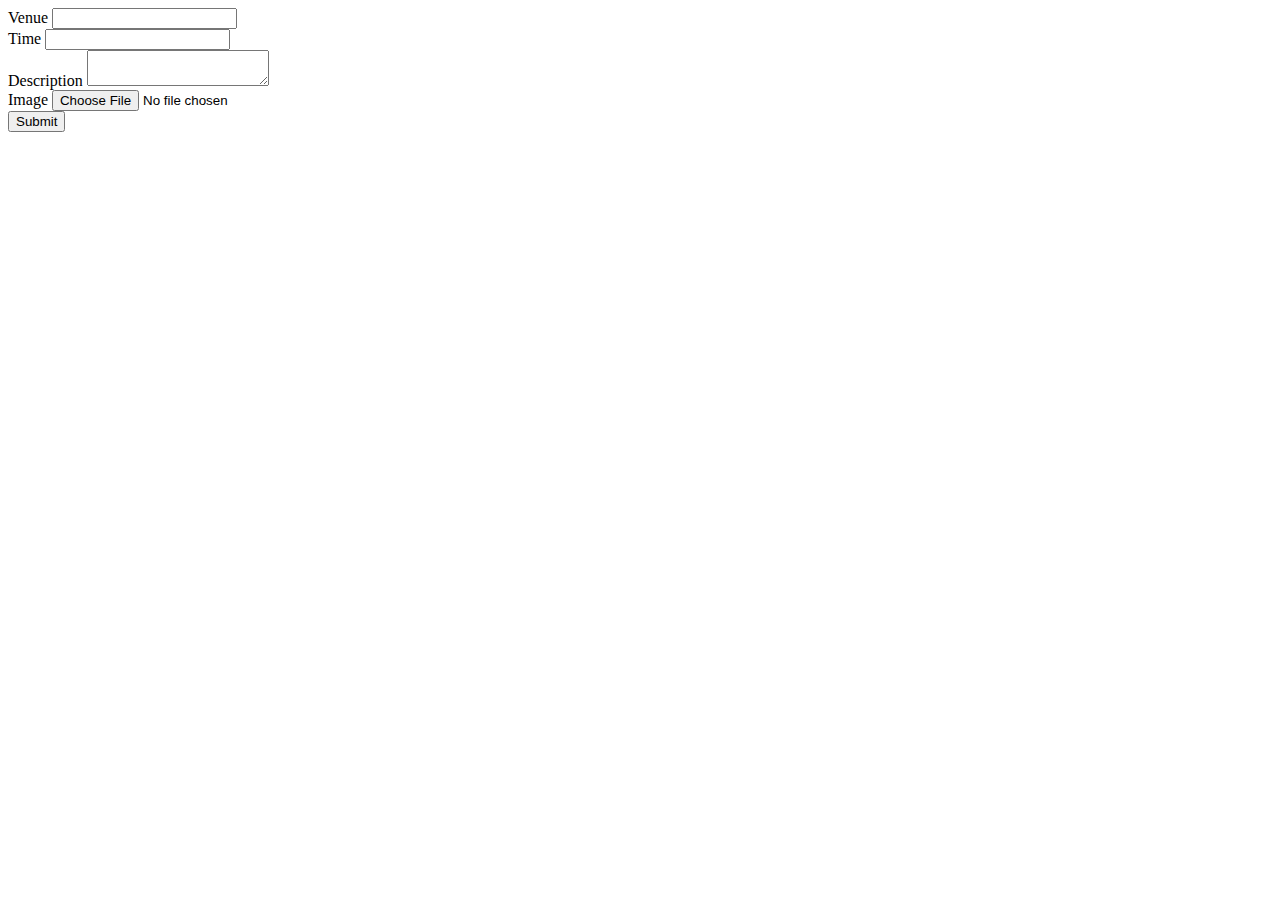
<file: form.html>
<!DOCTYPE html>
<html lang="en">
<head>
    <meta charset="UTF-8">
    <meta http-equiv="X-UA-Compatible" content="IE=edge">
    <meta name="viewport" content="width=device-width, initial-scale=1.0">
    <title>Document</title>
</head>
<body>
    <script src="getdata.js"></script>
    <div class="container">
        <div class="row g-3 p-4">
            <div class="col-md-6">
                <label for="venue" class="form-label">Venue</label>
                <input type="text" class="form-control" id="venue">
            </div>
            <div class="col-md-6">
                <label for="time" class="form-label">Time</label>
                <input type="text" class="form-control" id="time">
            </div>
            <div class="col-12">
                <label for="desc" class="form-label">Description</label>
                <textarea class="form-control" id="desc" placeholder="Add description">
              </textarea>
            </div>
            <div class="col-10 mb-3">
                <label for="image" class="form-label">Image</label>
                <input type="file" accept="image/png, image/jpeg, image/jpg" class="form-control" id="image">
            </div>
            <div class="col-12">
                <button class="btn btn-primary" onclick=getData()>Submit</button>
            </div>
        </div>
    </div>
    <script src="https://cdn.jsdelivr.net/npm/bootstrap@5.3.0-alpha1/dist/js/bootstrap.bundle.min.js"
        integrity="sha384-w76AqPfDkMBDXo30jS1Sgez6pr3x5MlQ1ZAGC+nuZB+EYdgRZgiwxhTBTkF7CXvN"
        crossorigin="anonymous"></script>
</body>
</html>
</file>
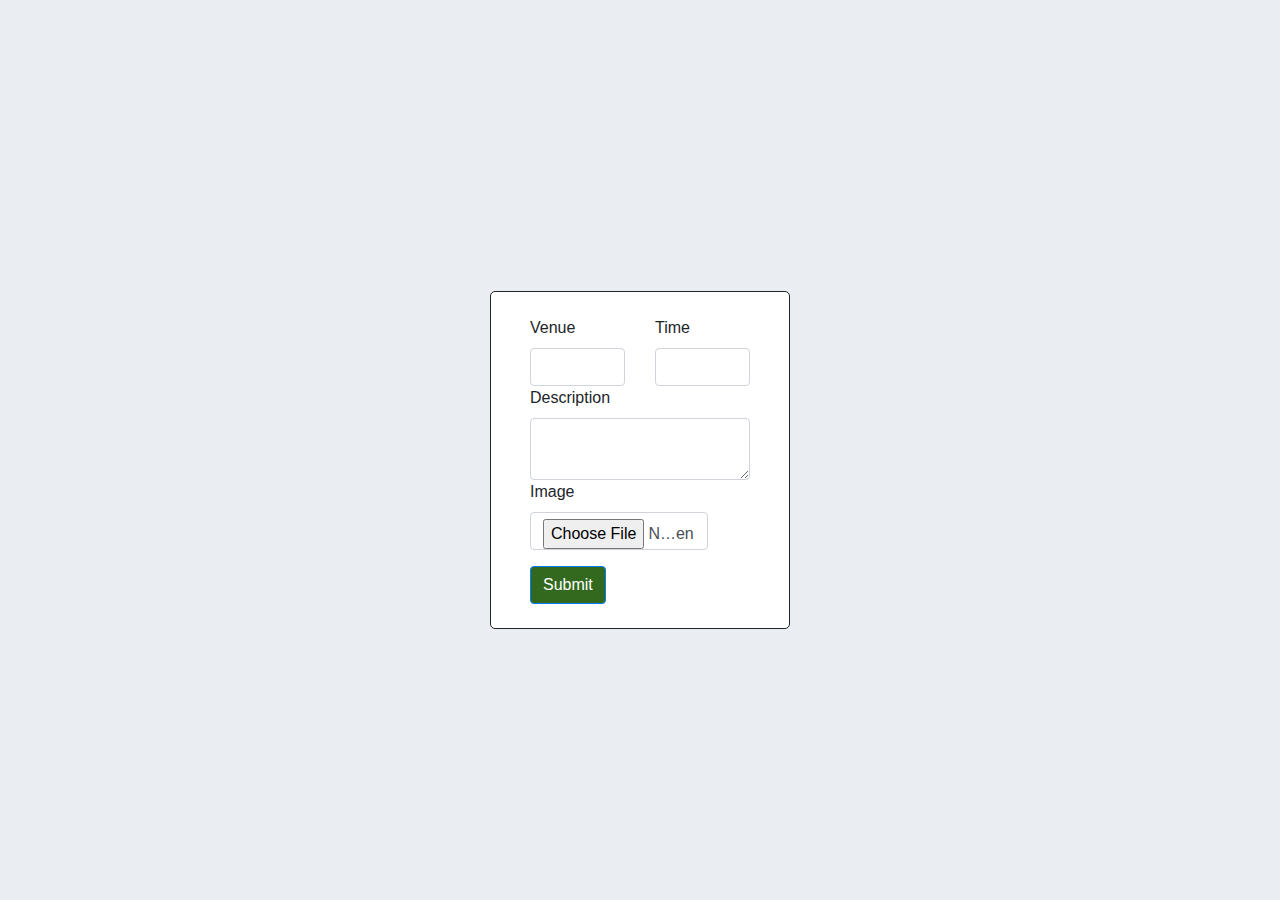
<file: new.html>
<!DOCTYPE html>
<html lang="en" dir="ltr">

<head>
  <meta charset="utf-8">
  <meta name="viewport" content="width=device-width, initial-scale=1, shrink-to-fit=no">
  <meta name="description" content="">
  <meta name="author" content="">
  <link rel="icon" href="/docs/4.1/assets/img/favicons/favicon.ico">
  <title>Newsletter SignUp</title>

  <link rel="canonical" href="https://getbootstrap.com/docs/4.1/examples/sign-in/">

  <!-- Bootstrap core CSS -->
  <link rel="stylesheet" href="https://cdn.jsdelivr.net/npm/bootstrap@4.4.1/dist/css/bootstrap.min.css"
    integrity="sha384-Vkoo8x4CGsO3+Hhxv8T/Q5PaXtkKtu6ug5TOeNV6gBiFeWPGFN9MuhOf23Q9Ifjh" crossorigin="anonymous">

  <link rel="stylesheet" href="style.css">
  <!-- Custom styles for this template -->
</head>

<body>
  <script src="getdata.js"></script>
  <div class="container">
    <div class="row g-3 p-4">
      <div class="col-md-6">
        <label for="venue" class="form-label">Venue</label>
        <input type="text" class="form-control" id="venue">
      </div>
      <div class="col-md-6">
        <label for="time" class="form-label">Time</label>
        <input type="text" class="form-control" id="time">
      </div>
      <div class="col-12">
        <label for="desc" class="form-label">Description</label>
        <textarea class="form-control" id="desc" placeholder="Add description">
          </textarea>
      </div>
      <div class="col-10 mb-3">
        <label for="image" class="form-label">Image</label>
        <input type="file" accept="image/png, image/jpeg, image/jpg" class="form-control" id="image">
      </div>
      <div class="col-12">
        <button class="btn btn-primary" onclick=getData()>Submit</button>
      </div>
    </div>
  </div>
  <script src="https://cdn.jsdelivr.net/npm/bootstrap@5.3.0-alpha1/dist/js/bootstrap.bundle.min.js"
    integrity="sha384-w76AqPfDkMBDXo30jS1Sgez6pr3x5MlQ1ZAGC+nuZB+EYdgRZgiwxhTBTkF7CXvN"
    crossorigin="anonymous"></script>
</body>

</html>
</file>
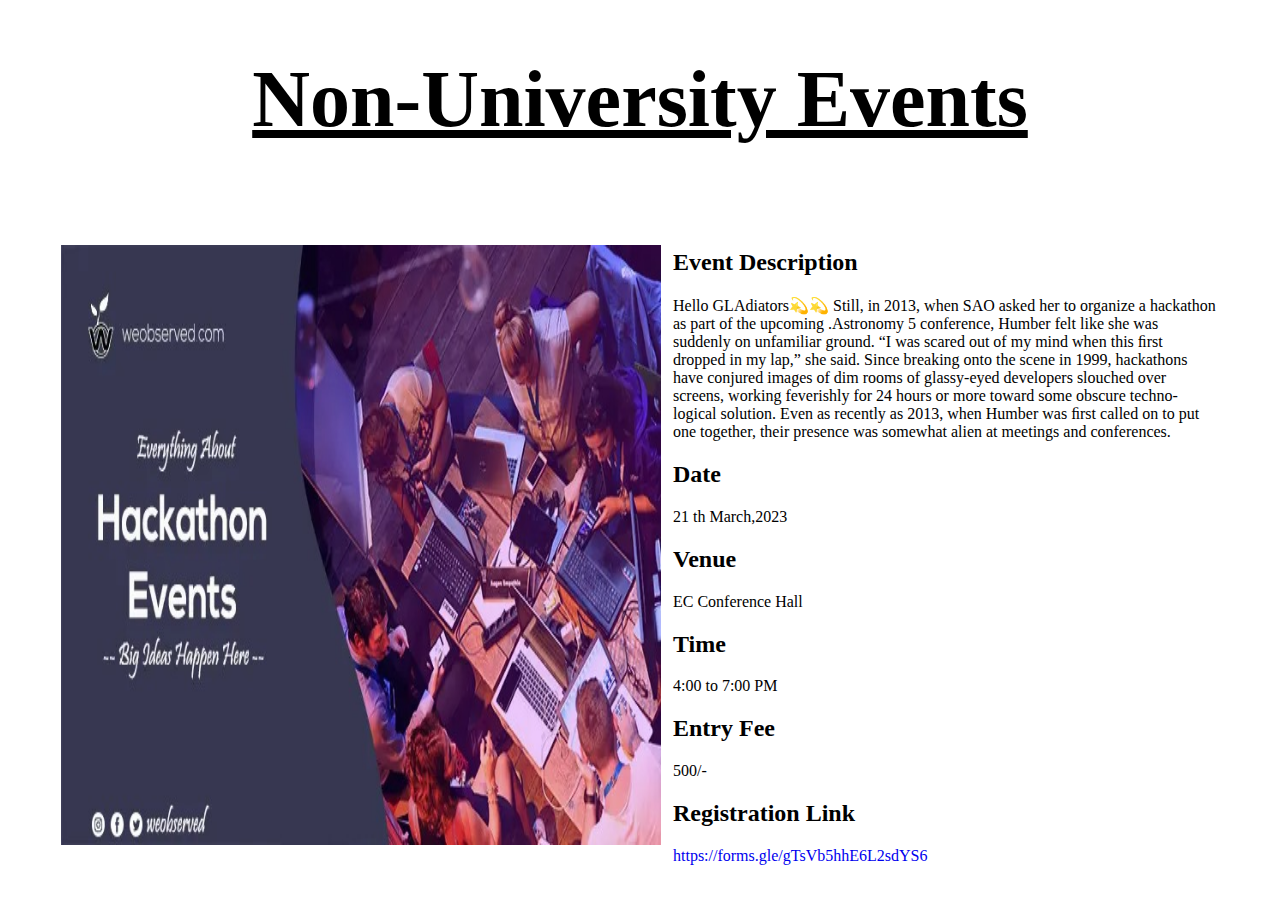
<file: nonuni.html>
<!DOCTYPE html>
<html lang="en" dir="ltr">
  <head>
    <meta charset="utf-8">
    <title>University Events</title>
    <link rel="stylesheet" href="nonuni.css">
  </head>
  <body>
    <h1>Non-University Events</h1>
    <div class="des container">
      <table cellspacing="10">
        <tr>
          <td><img src="Non university.jpeg">
          <td class=" abt">
            <h2>Event Description</h2>
            <p>Hello GLAdiators💫💫
              Still, in 2013, when SAO asked her to organize a hackathon as part of the upcoming .Astronomy 5 conference, Humber felt like she was suddenly on unfamiliar ground. “I was scared out of my mind when this ﬁrst dropped in my lap,” she said.
Since breaking onto the scene in 1999, hackathons have conjured images of dim rooms of glassy-eyed developers slouched over screens, working feverishly for 24 hours or more toward some obscure techno-logical solution. Even as recently as 2013, when Humber was ﬁrst called on to put one together, their presence was somewhat alien at meetings and conferences.
</p>
<h2>Date</h2>
<p>21 th March,2023<p>
  <h2>Venue</h2>
  <p>EC Conference Hall<p>
    <h2>Time</h2>
    <p>4:00 to 7:00 PM<p>
      <h2>Entry Fee</h2>
      <p>500/-<p>
        <h2>Registration Link</h2>
        <a href="https://forms.gle/gTsVb5hhE6L2sdYS6"> https://forms.gle/gTsVb5hhE6L2sdYS6</a>
          </td>
          </tr>
        </table>
        </div>

  </body>
</html>
</file>
<file: style.css>
html,
body {
  height: 100%;
}
h1{
  color: #33691E;
}
body {
  display: -ms-flexbox;
  display: flex;
  -ms-flex-align: center;
  align-items: center;
  padding-top: 40px;
  padding-bottom: 40px;
  background-color:#EAEDF1;
}
.center{
  padding-top: 100px;
}
.text-center{
  display: flex;
  flex-direction: column;
}
.container{
  margin-top: 20px;
  border: 1px solid;
  width:300px;
  border-radius: 5px;
  background-color: white;
}
.form-signin {
  width: 100%;
  max-width: 330px;
  padding: 15px;
  margin: auto;
}

.form-signin .form-control {
  position: relative;
  box-sizing: border-box;
  height: auto;
  padding: 10px;
  font-size: 16px;
}
.form-signin .form-control:focus {
  z-index: 2;
}
.top {
  margin-bottom: -1px;
  border-bottom-right-radius: 0;
  border-bottom-left-radius: 0;
}
.middle{
  border-radius: 0;
    margin-bottom: -1px;
}
.bottom {
  margin-bottom: 10px;
  border-top-left-radius: 0;
  border-top-right-radius: 0;
}
.btn-primary{
  background-color:#33691E;
}
.btn-primary:hover{
  background-color: #558B2F;
}
</file>
<file: nonuni.css>
.container{
  max-width:1180px;
    margin:auto;
}
img{
  width:600px;
  height:600px;
}
h1{
  text-align: center;
  font-size: 80px;
  font-weight: bold;
  text-decoration: underline;
}
a{
  text-decoration: none;
}
.des{
  padding-top: 20px;
}
</file>
